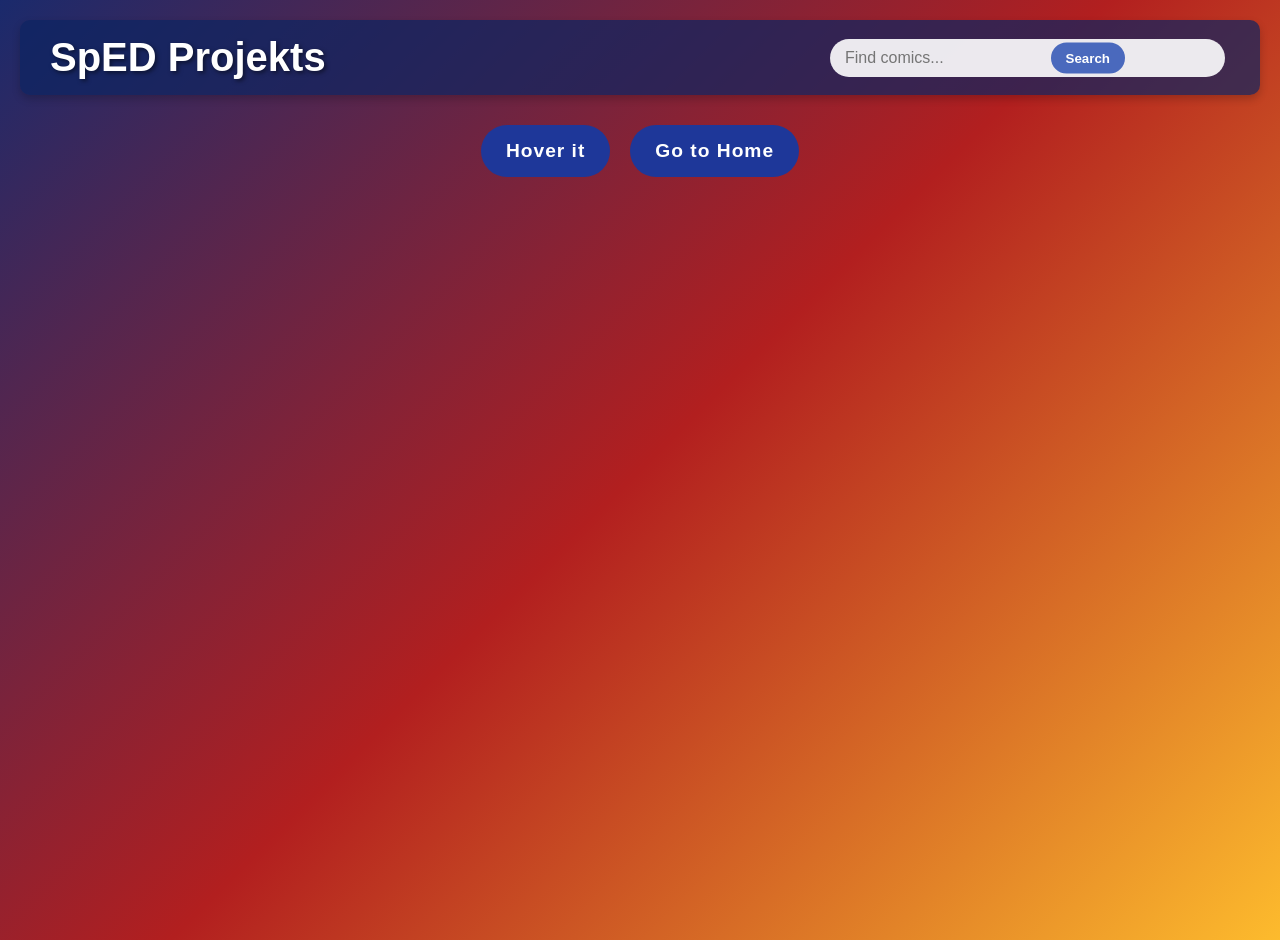
<file: SPED/index.html>
<!DOCTYPE html>
<html lang="en">
<head>
    <meta charset="UTF-8">
    <meta name="viewport" content="width=device-width, initial-scale=1.0">
    <meta http-equiv="X-UA-Compatible" content="ie-edge">
    <title>SpED Projekts - Comic Search</title>
    <link rel="stylesheet" href="index.css">
</head>
<body>
    <header>
        <h1> SpED Projekts </h1>
        <div class="search-container">
            <div class="search-wrapper">
                <input type="text" id="searchInput" placeholder="Find comics...">
                <button id="searchBtn">Search</button>
                
                <!-- Loading Spinner -->
                <div id="loadingSpinner" class="loading-spinner">
                    <div class="spinner"></div>
                </div>
                
                <!-- Search Results Dropdown -->
                <div id="searchDropdown" class="search-dropdown">
                    <div id="resultsList" class="results-list"></div>
                    <div class="dropdown-footer">
                        <p id="resultsInfo"></p>
                        <button id="viewAllBtn" class="btn btn-secondary">View All Results</button>
                    </div>
                </div>
            </div>
        </div>
    </header>

    <div class="container">
        <button class="btn btn-primary" id="btn1">Hover it</button>
        <button class="btn btn-secondary" id="navBtn">Go to Home</button>
    </div>
    
    <div id="messageBox" class="message-box">
        <p id="messageText"></p>
    </div>
    
    <script src="index.js"></script>
</body>
</html>
</file>
<file: SPED/index.css>
/* CSS Styles */
body {
    font-family: 'Segoe UI', Tahoma, Geneva, Verdana, sans-serif;
    background: linear-gradient(135deg, #1a2a6c, #b21f1f, #fdbb2d);
    color: white;
    text-align: center;
    padding: 20px;
    min-height: 100vh;
    margin: 0;
    overflow-x: hidden;
}

header {
    display: flex;
    justify-content: space-between;
    align-items: center;
    padding: 15px 30px;
    background-color: rgba(12, 36, 97, 0.7);
    border-radius: 10px;
    margin-bottom: 30px;
    box-shadow: 0 4px 8px rgba(0, 0, 0, 0.2);
}

h1 {
    font-size: 2.5rem;
    margin: 0;
    text-shadow: 2px 2px 4px rgba(0,0,0,0.5);
    animation: glow 2s infinite alternate;
}

@keyframes glow {
    from { text-shadow: 0 0 5px #fff, 0 0 10px #fff, 0 0 15px #e60073; }
    to { text-shadow: 0 0 10px #fff, 0 0 20px #fff, 0 0 30px #e60073; }
}

.search-container {
    display: flex;
    gap: 10px;
    position: relative;
    max-width: 400px; /* Add this */
    width: 50%; /* Add this */
    flex-shrink: 0; /* Add this to prevent shrinking */
}

.search-wrapper {
    position: relative;
    width: 75%;
    /* max-width: 400px; Remove this since it's now on the parent */
}

#searchInput {
    width: 100%;
    padding: 10px 15px;
    border: none;
    border-radius: 25px;
    background-color: rgba(255, 255, 255, 0.9);
    color: #0c2461;
    font-size: 1rem;
    outline: none;
    padding-right: 80px; /* Make space for the search button */
}

#searchBtn {
    position: absolute;
    right: 5px;
    top: 50%;
    transform: translateY(-50%);
    padding: 8px 15px;
    background-color: #4a69bd;
    color: white;
    border: none;
    border-radius: 25px;
    cursor: pointer;
    font-weight: bold;
    transition: all 0.3s ease;
}

#searchBtn:hover {
    background-color: #1e3799;
    transform: translateY(-50%) scale(1.05);
}

.container {
    display: flex;
    flex-wrap: wrap;
    justify-content: center;
    gap: 20px;
    margin-bottom: 30px;
}

.btn {
    padding: 15px 25px;
    font-size: 1.2rem;
    border: none;
    border-radius: 50px;
    cursor: pointer;
    transition: all 0.3s ease;
    position: relative;
    overflow: hidden;
    z-index: 1;
    font-weight: bold;
    letter-spacing: 1px;
}

.btn-primary {
    background-color: #1e3799;
    color: white;
}

.btn-secondary {
    background-color: #1e3799;
    color: white;
}

.btn:before {
    content: '';
    position: absolute;
    top: 0;
    left: 0;
    width: 100%;
    height: 100%;
    background: rgba(255,255,255,0.1);
    border-radius: 50px;
    transform: translateX(-100%);
    transition: transform 0.5s ease;
    z-index: -1;
}

.btn:hover:before {
    transform: translateX(0);
}

.message-box {
    max-width: 600px;
    margin: 20px auto;
    padding: 15px;
    border-radius: 10px;
    background-color: rgba(74, 105, 189, 0.3);
    box-shadow: 0 4px 9px rgba(0, 0, 0, 0.2);
    display: none;
}

#messageText {
    margin: 0;
    font-size: 1.1rem;
}

/* Loading Spinner */
.loading-spinner {
    position: absolute;
    top: 50%;
    right: 60px;
    transform: translateY(-50%);
    display: none;
    z-index: 2;
}

.spinner {
    width: 20px;
    height: 20px;
    border: 2px solid rgba(255, 255, 255, 0.3);
    border-radius: 50%;
    border-top-color: #fff;
    animation: spin 1s ease-in-out infinite;
}

@keyframes spin {
    to { transform: rotate(360deg); }
}

/* Search Dropdown */
.search-dropdown {
    position: absolute;
    top: 100%;
    left: 0;
    right: 0;
    background-color: rgba(12, 36, 97, 0.95);
    border-radius: 0 0 10px 10px;
    box-shadow: 0 4px 8px rgba(0, 0, 0, 0.3);
    z-index: 10;
    display: none;
    max-height: 400px;
    overflow-y: auto;
    margin-top: 5px;
}

.results-list {
    text-align: left;
}

.result-item {
    padding: 12px 15px;
    border-bottom: 1px solid rgba(255, 255, 255, 0.1);
    transition: all 0.2s ease;
    cursor: pointer;
}

.result-item:hover {
    background-color: rgba(255, 255, 255, 0.1);
}

.result-title {
    font-size: 1rem;
    font-weight: bold;
    margin-bottom: 3px;
    color: #fdbb2d;
}

.result-author {
    font-size: 0.8rem;
    color: rgba(255, 255, 255, 0.8);
    margin-bottom: 2px;
}

.result-chapter {
    font-size: 0.8rem;
    color: rgba(255, 255, 255, 0.7);
}

.dropdown-footer {
    display: flex;
    justify-content: space-between;
    align-items: center;
    padding: 10px 15px;
    border-top: 1px solid rgba(255, 255, 255, 0.2);
    background-color: rgba(0, 0, 0, 0.2);
}

#resultsInfo {
    font-size: 0.8rem;
    margin: 0;
}

#viewAllBtn {
    padding: 5px 10px;
    font-size: 0.8rem;
    border-radius: 15px;
}
</file>
